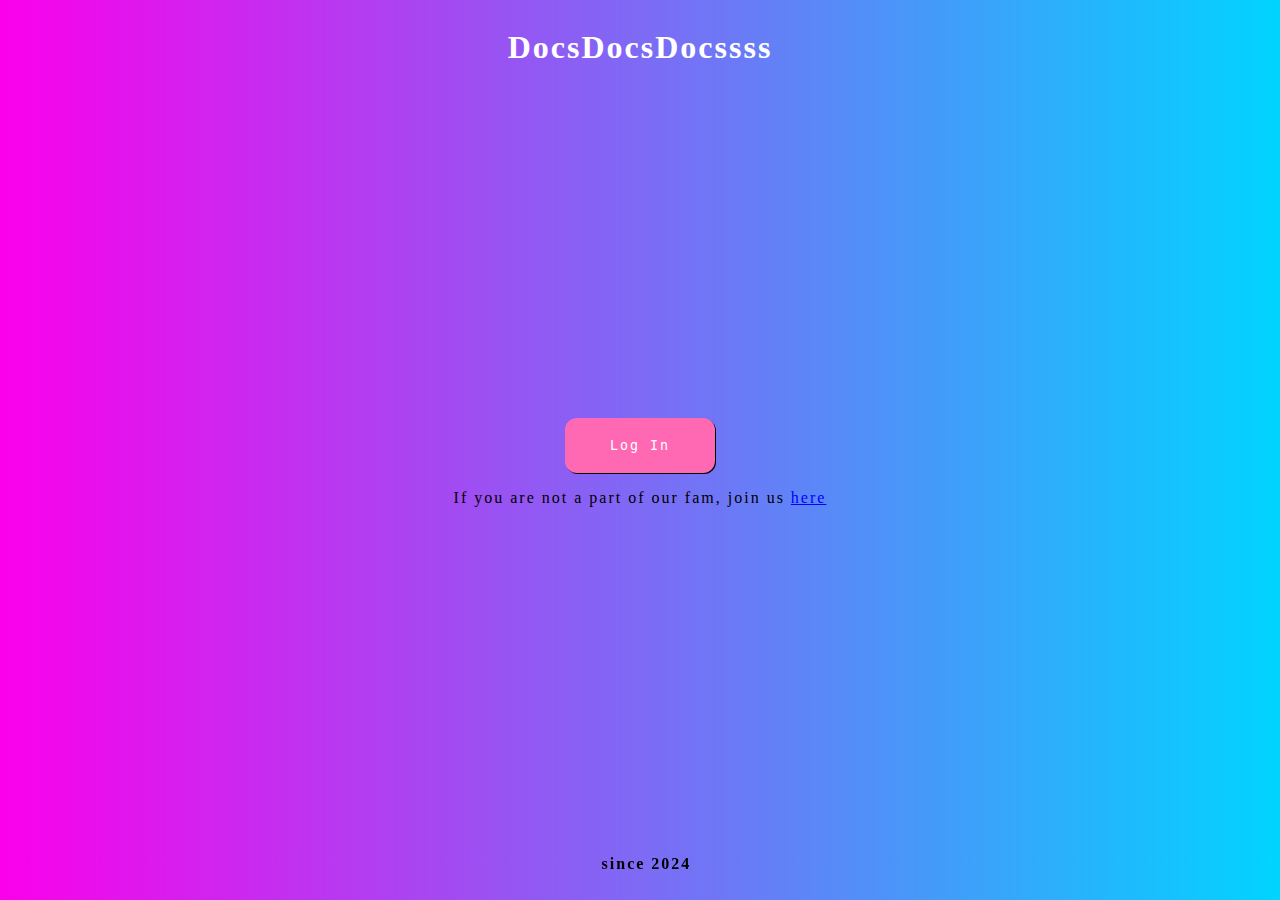
<file: index.html>
<!DOCTYPE html>
<html>
    <head>
        <title>DocsDocsDocs</title>
        <link rel="stylesheet" href="styles.css">
        <link rel="icon" href="Images/MyLogo.png">
    </head>
    <body>
        <div class="content">
            <header>
                <h1 class="main_heading">DocsDocsDocssss</h1>
            </header>
            <main>
                <div class="authDiv">
                    <button class="Main_button" id="Log_In">Log In</button>
                    <p id="signup_prompt">If you are not a part of our fam, join us <span id="signup_div">here</span></p>
                </div>
                <form id="LogInForm" class="authForms">
                    <input class="Form_input" required placeholder="username" name="username" type="text" />
                    <input class="Form_input" required placeholder="password" name="password" type="password" />
                    <button class="form_submit_buttons" id="form_submit_button">Submit</button>
                </form>
                <form class="authForms" id="signup_form">
                    <input class="Form_input" required placeholder="name" name="name" type="text" />
                    <input class="Form_input" required placeholder="username" name="username" type="text" />
                    <input class="Form_input" required placeholder="password" name="password" type="password" />
                    <button class="form_submit_buttons"  id="form_submit_button_signup">Submit</button>
                </form>
            </main>
            <footer> 
                <strong class="Footer">since 2024</strong>
            </footer>
        </div>
        <script src="index.js"></script>
    </body>
</html>
</file>
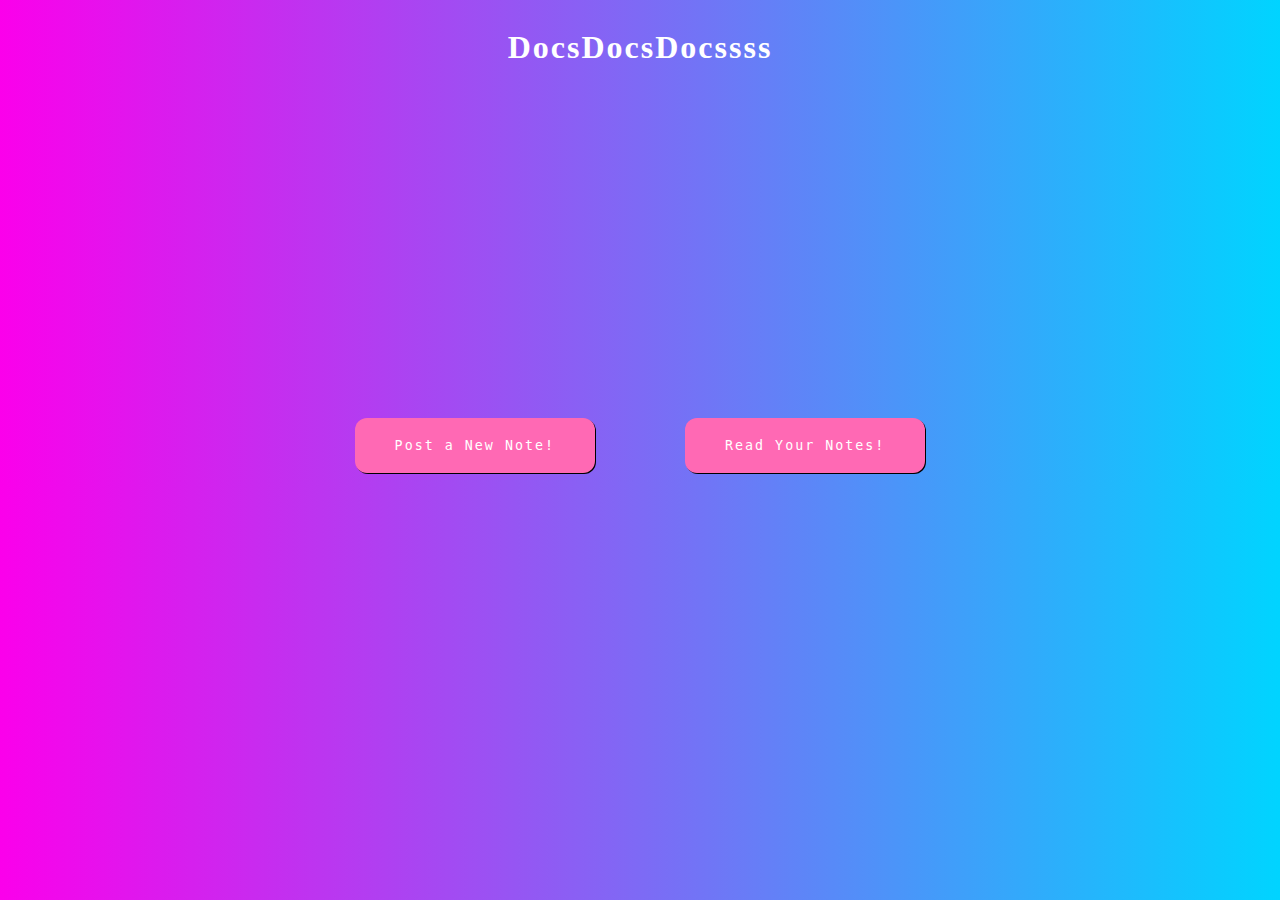
<file: HomePage.html>
<!DOCTYPE html>
<html>
    <head>
        <title>DocsDocsDocs</title>
        <link rel="stylesheet" href="styles.css">
        <link rel="icon" href="Images/MyLogo.png">
    </head>
    <body>
        <div class="content">
            <header>
                <h1 class="main_heading">DocsDocsDocssss</h1>
            </header>
            <main>
                <div class="ButtonFlexBox">
                    <button id="PostStuff_button" class="Main_button">Post a New Note!</button>
                    <button id="ReadStuff_button" class="Main_button">Read Your Notes!</button>
                </div>
               
                <form  id="The_input_form">
                        <input id="Title" class="Title" type="text" required placeholder="Enter Title here" >
                        <button class="form_submit_buttons" id="back_button" >Back</button>
                    <input type="Text" name="input_main" autocomplete="off" id="The_Input" >
                    <div class="Row_of_Customizations">
                        <div ><button class="CustomButton" id="Font_Weight"><strong>B</strong></button></div>
                        <div><emp><button  class="CustomButton" id="Font_Style_emphasis">I</button></emp></div> 
                        <div class="FontDiv">
                            <button  class="CustomButton" id="FontFam">F</button>
                        </div>       
                       
                    </div>
                 
                   
                    <input  class="form_submit_buttons" type="submit" value="Post">
                </form>
                <div id="FontList" class="FontFam" >
                    <div class="Font"  id="Monospace"><button>Monospace</button></div>
                    <div  class="Font"  id="TNR" ><button>Times New Roman</button></div>
                    <div  class="Font" id="Arial"><button >Arial</button></div>
                    <div  class="Font" id="Cursive"><button >Cursive</button></div>
                    <div  class="Font" id="Sans"><button >sans-serif</button></div>
                </div>  
                
                <div id="MainDivToShowDocs"></div>
                
                
            </main>
            <script src="homepage.js"></script>
        </div>
    </body>
</html>
</file>
<file: styles.css>
*{
    box-sizing: border-box;
    letter-spacing: 2px;

}

.main_heading{
    text-align: center;
    color:white;
}

body{
    background: linear-gradient(90deg, rgba(2,0,36,1) 0%, rgba(251,0,235,1) 0%, rgba(0,212,255,1) 100%);
    overflow:scroll;

}

.content{
    display: flex;
    flex-direction: column;
    align-items: center;
    gap:330px;
}



.authDiv{
    display: flex;
    flex-direction: column;
    align-items: center;
}

.authForms{
    display: none;
    background-color:  rgba(0,212,255,1);
    padding:80px;
    border-radius: 12px;
    animation: fade-in 4s ease-in ;
}

.Form_input{
    border-radius: 12px;
    border:none;
    padding:10px;
    background-color:  rgb(235, 110, 226) ;
    color: white;

}

.Form_input::placeholder{
    color: white;
    font-weight: lighter;
    font-family: monospace;
}
.Form_input:active{
    outline: none!important;
    border: none;
}

.Footer{
    position: fixed;
    top:95%;
    left: 47%;
}


#form_submit_button:hover{
    opacity: 0.7;
}

#signup_div{
    text-decoration: underline;
    color:blue;
}

#signup_div:hover{
    cursor:pointer;
}

.form_submit_buttons{
    padding: 15px;
    background-color: white;
    border-radius: 12px;
    border:none;    
    color:black;
    font-family: monospace;
    box-shadow: 1px 1px black;
}

.form_submit_buttons:hover{
    opacity: 0.7;
}

.Main_button{
    border-radius: 12px;
    width:40%;
    
    padding-left: 40px;
    padding-right:40px;
    padding-top:20px;
    padding-bottom:20px;
    box-shadow: 1px 1px black;
    background-color: hotpink;
    color:white;
    font-family: monospace;
    border:none;
}


.Main_button:hover{
    opacity: 0.7;
    transform: scale(1.25);
}


.ButtonFlexBox{
    display: flex;
    flex-direction: row;
    gap:90px;
    align-items: start;
    justify-content: start;
}

.ButtonFlexBox > *{
    width: 50%;
}

#The_input_form{


    position: fixed;
    top:10%;
    left:0%;
    visibility: hidden;
    background-color:transparent;
    width:90%;
    height:90%;
    animation: fade-in 4s ease-in ;
    overflow: scroll;

}

.InputForm{
    position: fixed;
    top:40%;
    visibility: visible;
    background-color:transparent;
    width:500px;
    height:500px;
    animation: fade-in 4s ease-in ;

}
.The_Input{
    border: 1px solid white;
    outline:aqua;
    width: 80%;
    height: 80%;
    border-radius: 22px;
    box-shadow: 2px 2px black;
    font-size: larger;
    background-color: grey;
    color:white;
    font-weight: bolder;

}

#The_Input{

    border: 1px solid white;
    outline:aqua;
    width: 80%;
    height: 80%;
    border-radius: 22px;
    box-shadow: 2px 2px black;
    font-size: larger;
    background-color: grey;
    color:white;

}

.Row_of_Customizations{
    position: fixed;
    left:30%;
    top:85%;
    display: flex;
    flex-direction: row;
    gap:20px;
}

.CustomButton{
    background-color: black;
    color: white;
    border-radius: 8px;
    width:60px;
    height:60px;
    font-size:100%;
    border: none;
}
.CustomButton:hover{
    opacity: 0.6;
}
@keyframes fade-in {
    from{
        opacity: 0;
    }
    to{
        opacity: 1;
    }
}

.Title{
    position: absolute;
    top:20%;
    left:30%;
    border: None;
    font-weight: bolder;
    font-size: 1.5rem;
    background-color: transparent;
}

.FontFam{
    
    display: flex;
    flex-direction: column;
    gap:0px;
    border-radius: 7px;
    position: fixed;
    top: 80%;
    left:45%;
    visibility: hidden;
}

.Font{

    padding: 5px;
    background-color: black;
    border:1px solid red;
   
}

.Font > button{

    background-color: transparent;
    border: none;
    color:white;
}

.Font > button:hover{
    opacity: 0.5;
}

#MainDivToShowDocs{
    position: absolute;
    top:2%;
    left:0%;
}

.ClassOFDiv{
    position: fixed;
    top:30%;
    left:40%;
}

.FormClass{
    position: fixed;
    top:40%;
    left:40%;
}
</file>
